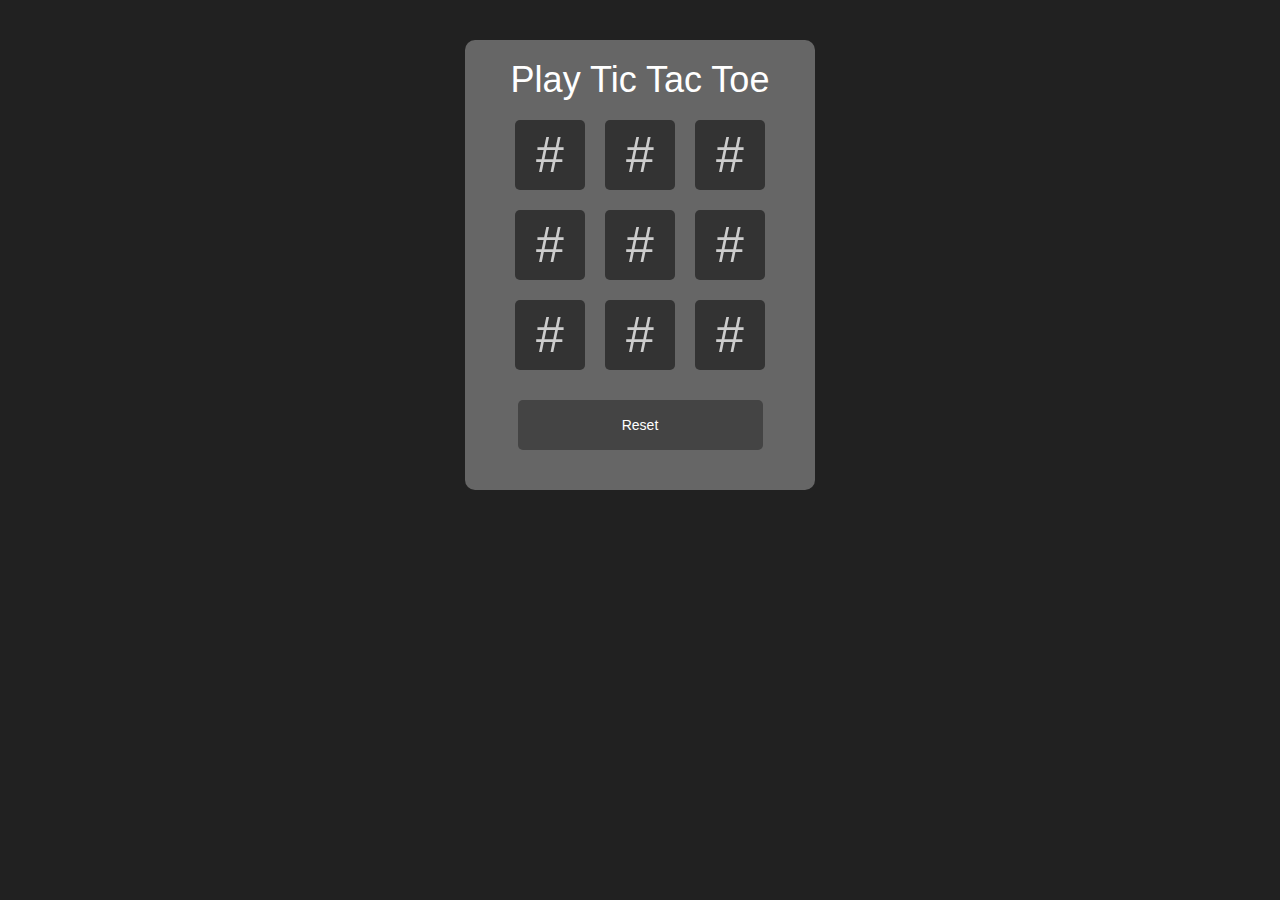
<file: 2/index.html>
<!DOCTYPE html>
<html lang="en" >
<head>
  <meta charset="UTF-8">
  <title>CodePen - Tic Tac Toe Game - HTML - CSS- JavaScript</title>
  <link href="https://maxcdn.bootstrapcdn.com/bootstrap/3.3.7/css/bootstrap.min.css" rel="stylesheet" integrity="sha384-BVYiiSIFeK1dGmJRAkycuHAHRg32OmUcww7on3RYdg4Va+PmSTsz/K68vbdEjh4u" crossorigin="anonymous"><link rel="stylesheet" href="./style.css">

</head>
<body>
<!-- partial:index.partial.html -->
<body>
<div class="text-center"id="box">
  <header>
    <h1>Play Tic Tac Toe</h1>
  </header>
<div id="message"></div>
  <ul id="gameBoard">
    <li class="tic"id="0">#</li>
    <li class="tic"id="1">#</li>
    <li class="tic"id="2">#</li>
    <li class="tic"id="3">#</li>
    <li class="tic"id="4">#</li>
    <li class="tic"id="5">#</li>
    <li class="tic"id="6">#</li>
    <li class="tic"id="7">#</li>
    <li class="tic"id="8">#</li>
  </ul>
  <div class="clearfix"></div>
<footer>
  <button id="reset">Reset</button>
</footer>
</div>
</body>
<!-- partial -->
  <script src='https://cdnjs.cloudflare.com/ajax/libs/jquery/3.1.1/jquery.min.js'></script><script  src="./script.js"></script>

</body>
</html>
</file>
<file: 2/style.css>
body{
  background: #212121;
  color: #666;
}
h1{
  text-align: center;
  color: #fff;
}
.clearfix{
  clear: both;
}
#box{
  width: 350px;
  overflow: auto;
  margin: 40px auto;
  background: #666;
  padding-bottom: 40px;
  border-radius: 10px;
}
#message{
  background: #333;
  color: #fff;
}
#gameBoard li{
  float: left;
  margin: 10px;
  height: 70px;
  width: 70px;
  font-size: 50px;
  background: #333;
  color: #ccc;
  list-style: none;
  text-align: center;
  border-radius: 5px;
}
#gameBoard li:hover, #reset:hover{
  cursor: pointer;
  background: #000;
}
#reset{
  border: 0;
  background: #444;
  color: #fff;
  width: 70%;
  padding: 15px;
  border-radius: 5px;
}
.o{
  color: green !important;
}
.x{
  color: red !important;
}
footer{
  display: block;
  text-align: center;
  padding-top: 20px;
}
</file>
